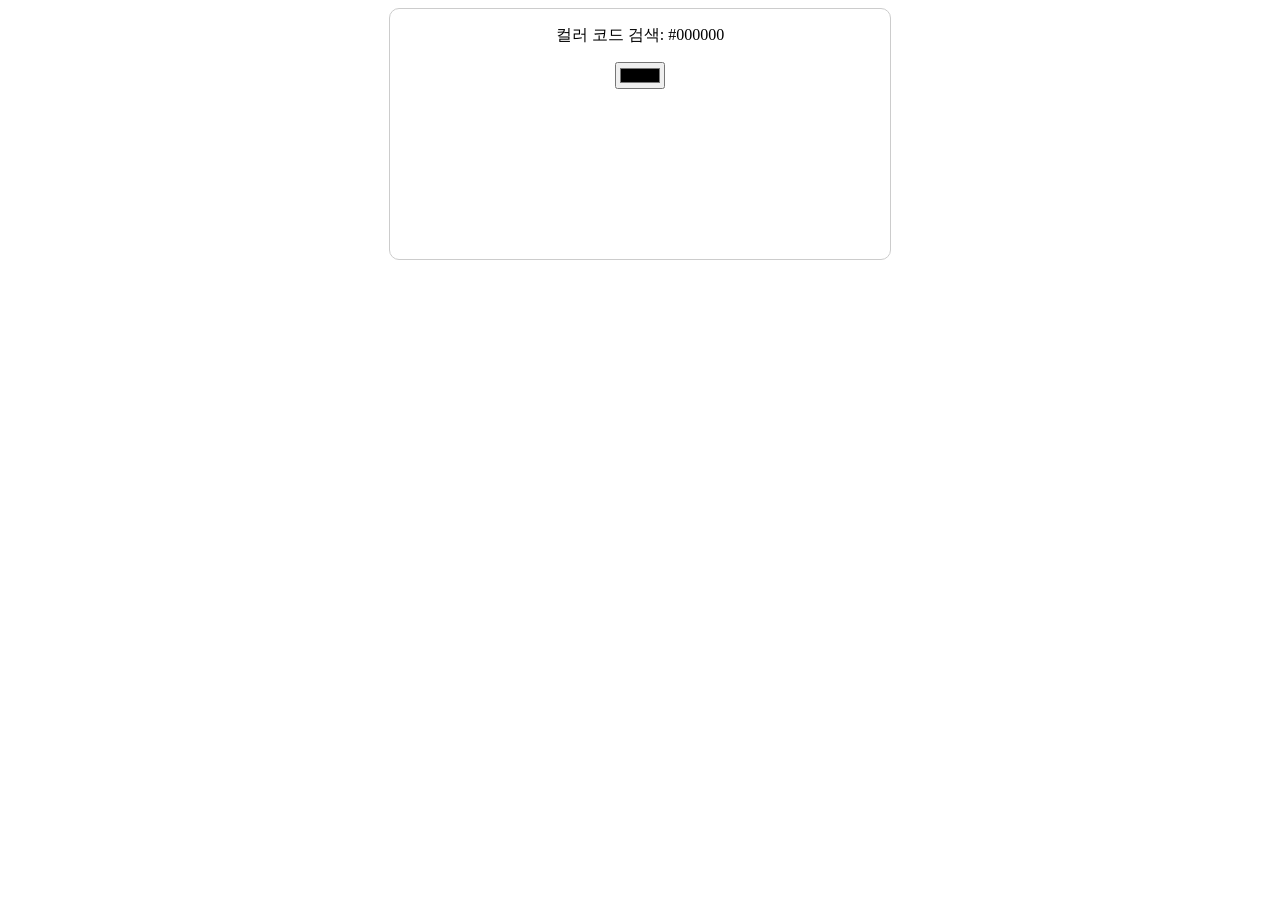
<file: 20261006/index01.html>
<!DOCTYPE html>
<html lang="en">
<head>
    <meta charset="UTF-8">
    <title>CHAPTER3</title>

    <script src="./index01.js"></script>
    <link href="./index01.css" rel="stylesheet" type="text/css">

</head>
<body>

    <div id="wrap" class="div_wrap">
        <p id="colorText">컬러 코드 검색</p>
        <input id="colorPicker" type="color">
    </div>
 
</body>
</html>
</file>
<file: 20261006/index01.css>
#wrap {
    width: 500px;
    height: 250px;
    border: 1px solid #ccc;
    border-radius: 10px;
    text-align: center;
    margin: 0 auto;
    background-color: #fff;
}
</file>
